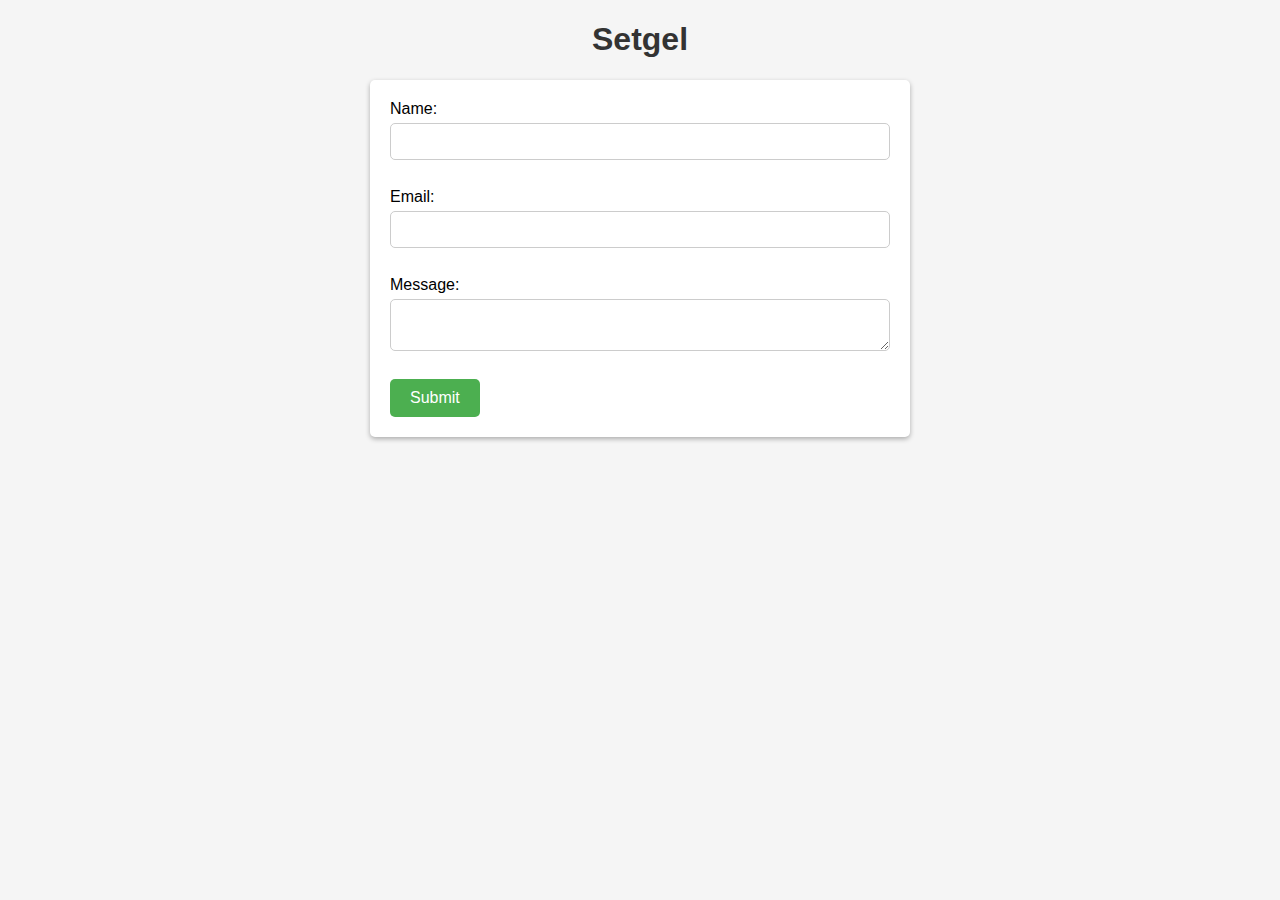
<file: setgeeeeleeee-main/post/post.html>
<!DOCTYPE html>
<html>
  <head>
    <title>Web App</title>
    <link rel="stylesheet" href="style.css">
  </head>
  <body>
    <h1>Setgel</h1>
    <form id="myForm" action="/submit" method="POST">
      <label for="name">Name:</label>
      <input type="text" id="name" name="name" required>
      <br>
      <label for="email">Email:</label>
      <input type="email" id="email" name="email" required>
      <br>
      <label for="message">Message:</label>
      <textarea id="message" name="message" required></textarea>
      <br>
      <button type="submit">Submit</button>
    </form>
    <script src="script.js"></script>
  </body>
</html>
</file>
<file: setgeeeeleeee-main/post/style.css>
body {
    font-family: Arial, sans-serif;
    background-color: #f5f5f5;
  }
  
  h1 {
    text-align: center;
    color: #333;
  }
  
  form {
    max-width: 500px;
    margin: 0 auto;
    background-color: #fff;
    padding: 20px;
    border-radius: 5px;
    box-shadow: 0 2px 5px rgba(0,0,0,0.3);
  }
  
  label {
    display: block;
    margin-bottom: 5px;
  }
  
  input, textarea {
    display: block;
    width: 100%;
    padding: 10px;
    border-radius: 5px;
    border: 1px solid #ccc;
    box-sizing: border-box;
    margin-bottom: 10px;
  }
  
  button[type=submit] {
    background-color: #4CAF50;
    color: white;
    padding: 10px 20px;
    border: none;
    border-radius: 5px;
    cursor: pointer;
    font-size: 16px;
  }
  
  button[type=submit]:hover {
    background-color: #3e8e41;
  }
</file>
